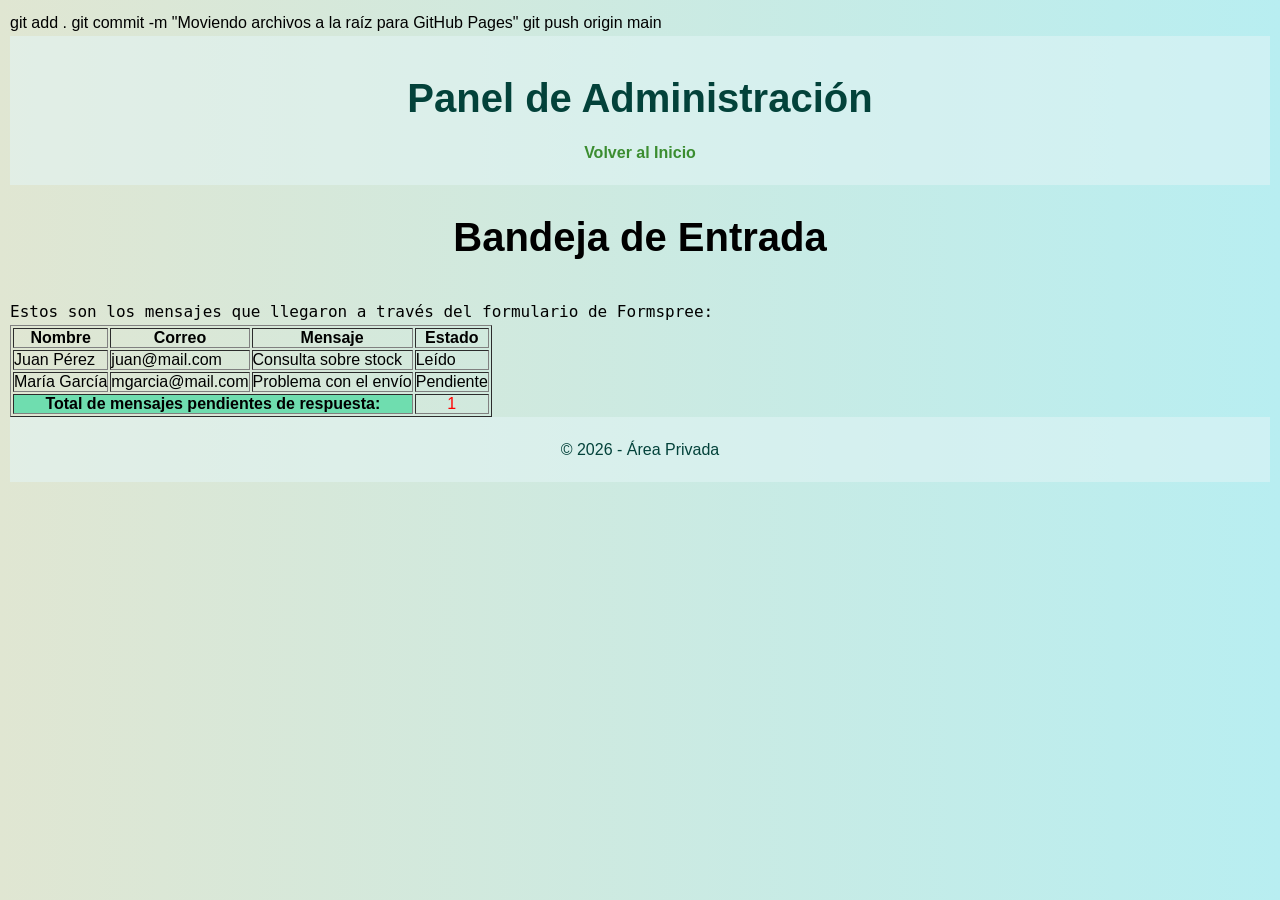
<file: admi.html>
git add .
git commit -m "Moviendo archivos a la raíz para GitHub Pages"
git push origin main<!DOCTYPE html>
<html lang="es">
<head>
    <meta charset="UTF-8">
    <title>Panel de Administración - Mensajes</title>
    <!-- Usamos el mismo CSS para que mantenga el estilo -->
    <link rel="stylesheet" href="styles.css">
</head>
<body>
    <header>
        <h1>Panel de Administración</h1>
        <nav>
            <a href="index.html">Volver al Inicio</a>
        </nav>
    </header>

    <main>
        <section>
            <h2>Bandeja de Entrada</h2>
            <p>Estos son los mensajes que llegaron a través del formulario de Formspree:</p>
            
            <table border="1">
                <thead>
                    <tr>
                        <th>Nombre</th>
                        <th>Correo</th>
                        <th>Mensaje</th>
                        <th>Estado</th>
                    </tr>
                </thead>
                <tbody>
                    <tr>
                        <td>Juan Pérez</td>
                        <td>juan@mail.com</td>
                        <td>Consulta sobre stock</td>
                        <td>Leído</td>
                    </tr>
                    <tr>
                        <td>María García</td>
                        <td>mgarcia@mail.com</td>
                        <td>Problema con el envío</td>
                        <td>Pendiente</td>
                    </tr>
                    <!-- Fila combinada con colspan para agrupar información -->
                    <tr>
                        <td colspan="3" style="text-align: center; background-color: #6fddaf;">
                            <strong>Total de mensajes pendientes de respuesta:</strong>
                        </td>
                        <td style="text-align: center; color: red;">1</td>
                    </tr>
                    <!-- ... el resto de tus filas ... -->
                </tbody>
            </table>
        </section>
    </main>

    <footer>
        <p>© 2026 - Área Privada</p>
    </footer>
</body>
</html>
</file>
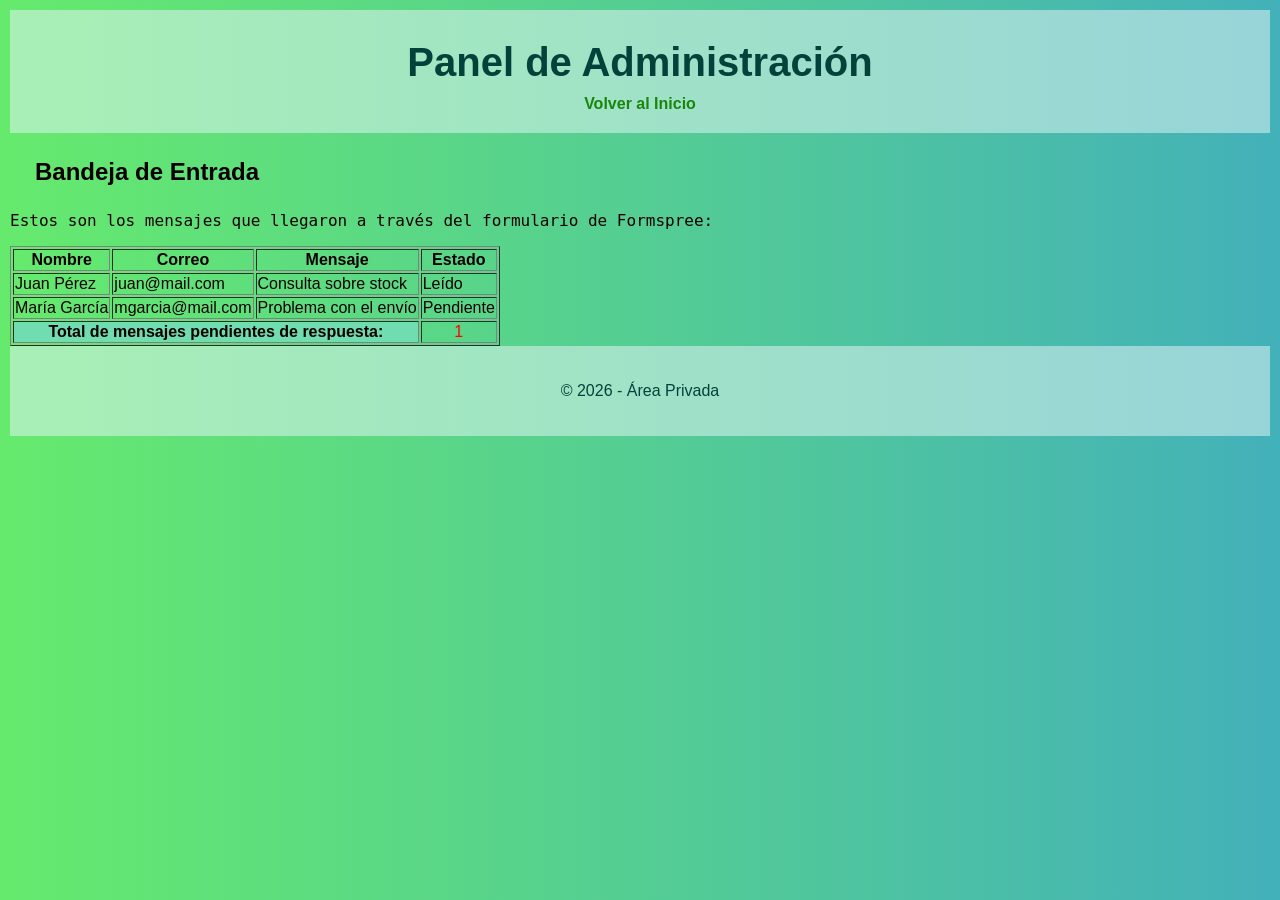
<file: CLASE 2/admi.html>
<!DOCTYPE html>
<html lang="es">
<head>
    <meta charset="UTF-8">
    <title>Panel de Administración - Mensajes</title>
    <!-- Usamos el mismo CSS para que mantenga el estilo -->
    <link rel="stylesheet" href="styles.css">
</head>
<body>
    <header>
        <h1>Panel de Administración</h1>
        <nav>
            <a href="index.html">Volver al Inicio</a>
        </nav>
    </header>

    <main>
        <section>
            <h2>Bandeja de Entrada</h2>
            <p>Estos son los mensajes que llegaron a través del formulario de Formspree:</p>
            
            <table border="1">
                <thead>
                    <tr>
                        <th>Nombre</th>
                        <th>Correo</th>
                        <th>Mensaje</th>
                        <th>Estado</th>
                    </tr>
                </thead>
                <tbody>
                    <tr>
                        <td>Juan Pérez</td>
                        <td>juan@mail.com</td>
                        <td>Consulta sobre stock</td>
                        <td>Leído</td>
                    </tr>
                    <tr>
                        <td>María García</td>
                        <td>mgarcia@mail.com</td>
                        <td>Problema con el envío</td>
                        <td>Pendiente</td>
                    </tr>
                    <!-- Fila combinada con colspan para agrupar información -->
                    <tr>
                        <td colspan="3" style="text-align: center; background-color: #6fddaf;">
                            <strong>Total de mensajes pendientes de respuesta:</strong>
                        </td>
                        <td style="text-align: center; color: red;">1</td>
                    </tr>
                    <!-- ... el resto de tus filas ... -->
                </tbody>
            </table>
        </section>
    </main>

    <footer>
        <p>© 2026 - Área Privada</p>
    </footer>
</body>
</html>
</file>
<file: styles.css>
/* Selector de ELEMENTO (afecta a todos los body) */
body {
    font-family: "Finlandica Text", sans-serif; /* Cambia el tipo de letra */
    margin: 0px; /* Elimina el margen por defecto */
    padding: 10px; /* Agrega un poco de espacio interno */
    background: linear-gradient(to right, #e0e6d2, #b8eef1);/* Degradado de fondo */
    color: rgb(15, 0, 0);
    
}

/* Selector de ELEMENTO (afecta al header y footer) */
header, footer {
    background-color: #e4f5f785; /* Color de fondo claro/verde */
    color: rgb(3, 66, 58); /* Color de texto oscuro */
    padding: 20px; 
    text-align: center; 
}
main p {
font-family: "Intel One Mono", monospace;
}
h1, h2, h3 {
    font-family: "Finlandica Text", sans-serif;
    margin: 25px; 
    text-align: center;
margin-top: 20px;
margin-bottom: 30px;
font-size: 2.5rem;
}

/* Selector de CLASE */
.cabecera-principal {
    border-bottom: 5px solid #dd1c1c; /* Línea ROJO abajo */
    margin-bottom: 45px; 
        text-align: center;
}

/* Estilo para los títulos */
h1 {
    font-size: 2.5rem; 
    margin: 10px 0;
        text-align: center;

}

/* --- NUEVOS ESTILOS AGREGADOS --- */

/* Selector de elemento para la lista: Quita las viñetas (puntitos) */
ul {
    list-style: none;
    padding: 0; /* Quitamos el espacio que viene por defecto */
    /* Agregamos esto para cumplir con la Barra de Navegación */
    display: flex;                  /* Distribución horizontal */
    justify-content: space-around;  /* Espacio equitativo entre ítems */
    background-color: #e3ebee88;      /* Color de fondo para el menú */
    margin: 0;
}

/* Selector de elemento para los enlaces: Quita subrayado y cambia color */
a {
    text-decoration: none; /* Chau subrayado */
    color: #3b8d30;        /* Un verde  para que combine con tu header */
    font-weight: bold;     /* Para que se note que son links */
    padding: 8px 16px;     /* Agregamos el padding  */
}

/* Opcional: Cambia el color cuando pasás el mouse */
a:hover {
    color: #1e3d14;
}

/* Selector de elemento para los íconos (si usás Font Awesome) */
i {
font-size: 24px;
color: #333;
 
}

/* Espacio para el contenedor de las redes sociales */
.redes-sociales {
    margin-top: 15px; /* Separa los íconos del texto de derechos reservados */
    display: flex;
    justify-content: center; /* Centra los íconos horizontalmente */
    gap: 25px; /* Deja una separación prolija entre cada ícono */
}

/* Estilo específico para los íconos dentro del footer */
.redes-sociales a i {
    font-size: 28px; /* Les damos un buen tamaño visible */
    color: #29811d;  /* Usamos el verde que elegiste para tus links */
    transition: transform 0.2s; /* Hace que el movimiento del hover sea suave */
}

/* Efecto cuando el usuario pasa el mouse por encima del ícono */
.redes-sociales a i:hover {
    color: #1e3d14; /* Se vuelve un verde más oscuro */
    transform: scale(1.2); /* Se agranda un poquito (efecto visual clave) */
}

/* Contenedor general de las tarjetas */
.contenedor-tarjetas {
    display: flex;
    flex-wrap: wrap;       /* Si no entran en la pantalla, bajan solas */
    justify-content: center; /* Centra las tarjetas */
    gap: 25px;              /* Separa las tarjetas entre sí  */
    padding: 20px;
}

/* Estilo individual de cada Tarjeta (Modelo de Caja Completo) */
.tarjeta-producto {
    background-color: #ffffff;
    border: 1px solid #3f6d31; /* Usamos el verde clarito de tu header */
    border-radius: 8px;        /* Bordes redondeados */
    width: 280px;              /* Ancho fijo para cada tarjeta */
    padding: 15px;             /* Espacio interno para que el texto no toque el borde */
    box-shadow: 0 4px 6px rgba(0,0,0,0.1); /* Una sombrita sutil para dar relieve */
    text-align: center;

    display: flex;
    flex-direction: column;
    justify-content: space-between; /* Alinea los elementos adentro */
}

/* Estilo de la imagen del producto */
.producto-img {
    width: 100%;
    height: 180px;
    object-fit: cover;         /* Recorta la imagen prolijamente para que no se deforme */
    border-radius: 4px;
}

/* Nombre del producto (hereda Finlandica Text automáticamente por tu regla anterior) */
.producto-nombre {
    font-size: 1.3rem;
    color: #1e3d14;
    margin: 10px 0 5px 0;
}

/* Descripción breve (hereda Intel One Mono automáticamente por tu regla anterior) */
.producto-desc {
    font-size: 0.9rem;
    color: #555;
    margin-bottom: 15px;
}

/* Precio destacado */
.producto-precio {
    font-size: 1.5rem;
    font-weight: bold;
    color: #dd1c1c;             /* Rojo para que llame la atención */
    margin-bottom: 15px;
    display: block;
}

/* Botón de Agregar al Carrito */
.btn-carrito {
    background-color: #5cd34c; /* El verde de  links */
    color: white;
    border: none;
    padding: 10px 15px;
    font-size: 1rem;
    font-weight: bold;
    border-radius: 5px;
    cursor: pointer;           /* Cambia el cursor a la manito */
    transition: background-color 0.2s;
}

/* Hover del botón */
.btn-carrito:hover {
    background-color: #1e3d14; /* Se vuelve más oscuro al pasar el mouse */
}
/* ====================================================
   SECCIÓN RESEÑAS (Aplicando CSS Grid y Estilos Completos)
   ==================================================== */

/* Contenedor principal de la sección */
.reseñas {
    display: grid; /* 1. Usamos display: grid (Pedido) */
    
    /* Columnas responsivas que se adaptan solas al tamaño de pantalla */
    grid-template-columns: repeat(auto-fit, minmax(280px, 1fr)); 
    
    gap: 20px;       /* 3. Usamos gap para separar las tarjetas (Pedido) */
    padding: 40px 20px; /* 4. Añadimos padding para que no pegue a los bordes (Pedido) */
    background-color: #f9f9f9; /* Un fondo gris clarito para diferenciarlo */
    text-align: center; /* Centra el texto dentro de cada tarjeta */
}

/* El contenedor PADRE que activa el Grid */

.grid-container {
    display: grid; 
    /*crea columnas  automáticamente según el espacio, con un mínimo de 280px por tarjeta*/
    grid-template-columns: repeat(auto-fit, minmax(280px, 1fr)); 
    gap: 20px; 
    margin-top: 20px;
}

/* Estilo de cada tarjeta individual */
.card {
    background-color: #ffffff;
    border: 1px solid #e0e0e0; /* 1. Bordes suaves (Pedido) */
    border-radius: 10px;
    padding: 25px;            /* 2. Padding interno (Pedido) */
    
    /* Sombra (box-shadow) para destacar visualmente (Pedido) */
    box-shadow: 0 4px 12px rgba(0, 0, 0, 0.08); 
    
    text-align: center;
    
    /* Transición suave para que el movimiento no sea brusco (Pedido) */
    transition: transform 0.3s ease, box-shadow 0.3s ease; 
}

/* ====================================================
   Uso de :nth-child()
   ==================================================== */

/* Seleccionamos específicamente la SEGUNDA tarjeta */
.card:nth-child(2) {
    border: 2px solid #23b90f; /* Le ponemos el borde con el verde de tu marca */
    background-color: #f4fbf2; /* Un fondo verde extremadamente sutil para destacar */
}

/* Cambiamos el color del ícono de la tarjeta del medio para que combine */
.card:nth-child(2) i {
    color: #1e3d14; 
}

/* Efecto hover opcional para que se mueva */
.card:hover {
    transform: translateY(-8px); /* La tarjeta sube levemente */
    box-shadow: 0 12px 20px rgba(0, 0, 0, 0.15); /* La sombra se intensifica al subir */
}

/* Estilos para el contenido de la reseña */
.card i {
    font-size: 40px;
    color: #23b90f; /* El verde de tus íconos */
    margin-bottom: 10px;
}

.card h3 {
    margin: 5px 0;
    color: #1e3d14;
    font-size: 1.2rem;
}

/* La opinión usa la fuente Intel One Mono por la regla general de párrafos */
.card .opinion {
    font-style: italic;
    color: #555;
    font-size: 0.95rem;
    line-height: 1.4;
}

.card .estrellas {
    margin-top: 10px;
    font-size: 1.1rem;
}

/* ====================================================
   ESTILOS BASE DEL FORMULARIO (Para Computadoras)
   ==================================================== */
.contacto {
    padding: 40px 20px;
    background-color: #ffffff;
    max-width: 600px;         /* En compu no queremos que sea gigante, lo limitamos */
    margin: 30px auto;        /* Lo centra horizontalmente */
    border-radius: 8px;
    box-shadow: 0 4px 12px rgba(0,0,0,0.05);
}

.grupo-formulario {
    margin-bottom: 20px;      /* Separación base entre campos */
    text-align: left;
}

.grupo-formulario label {
    display: block;
    margin-bottom: 5px;
    font-weight: bold;
    color: #1e3d14;
}

/* Estilos para los campos de texto */
.grupo-formulario input, 
.grupo-formulario textarea {
    width: 100%;             /* Ya ocupan el ancho de su contenedor */
    padding: 10px;
    border: 1px solid #ccc;
    border-radius: 5px;
    font-family: inherit;     /* Hereda la tipografía general */
    
    /* EXTRA: Transición suave para cuando cambia el borde al hacer foco */
    transition: border-color 0.3s ease, box-shadow 0.3s ease; 
}

/* EXTRA : Efecto :focus al hacer clic para escribir */
.grupo-formulario input:focus, 
.grupo-formulario textarea:focus {
    outline: none;            /* Saca el borde azul feo que viene por defecto */
    border-color: #23b90f;    /* Cambia al verde de tu marca */
    box-shadow: 0 0 8px rgba(35, 185, 15, 0.3); /* Le da un luminoso verde suave */
}

.btn-enviar {
    background-color: #5cd84b;
    margin-bottom: 25px;
    color: white;
    border: none;
    padding: 12px 25px;
    font-size: 1rem;
    font-weight: bold;
    border-radius: 5px;
    cursor: pointer;
    transition: background-color 0.2s;
    width: 100%;             /* Botón grande fácil de tocar */
}

.btn-enviar:hover {
    background-color: #1e3d14;
}


/* ====================================================
   OBLIGATORIO: MEDIA QUERIES (Pantallas menores a 768px)
   ==================================================== */
@media (max-width: 768px) {
    
    /* 1. Adaptar la sección de reseñas a una sola columna */
    .grid-container {
        /* Pisamos el repeat anterior y obligamos a que sea 1 sola columna */
        grid-template-columns: 1fr; 
        gap: 15px;            /* Achicamos un pelín el espacio entre tarjetas */
    }

    /* 2. Ajustar el padding general del formulario en celulares */
    .contacto {
        padding: 20px 15px;   /* Menos padding para aprovechar el espacio del celu */
        margin: 15px;         /* Margen externo chico para que no toque los bordes del celu */
    }

    /* 3. Asegurar que los campos aprovechen todo el ancho del celular */
    .grupo-formulario input, 
    .grupo-formulario textarea {
        padding: 12px 10px;   /* Inputs un poco más altos para que sea fácil meter el dedo */
        margin-bottom: 5px;   /* Margen extra inferior si se requiere */
    }
}

/* ====================================================
   SECCIÓN RESEÑAS (CORREGIDO)
   ==================================================== */

/* 1. La sección exterior ya NO es un grid. Es solo el contenedor blanco de fondo */
.reseñas {
    background-color: #f9f9f9; 
    padding: 40px 20px; 
    width: 100%;
    display: block; /* <-- CAMBIO: Volvemos a un bloque normal para liberar al título */
}

/* 2. Forzamos a que el título ocupe todo el ancho y se centre libremente */
.reseñas h2 {
    text-align: center !important;
    width: 100%;
    margin-bottom: 30px;
    display: block;
}

/* 3. El contenedor PADRE de las tarjetas es el que SÍ activa el Grid */
.grid-container {
    display: grid; 
    /* Crea las columnas de las tarjetas automáticamente */
    grid-template-columns: repeat(auto-fit, minmax(280px, 1fr)); 
    gap: 20px; 
    max-width: 1200px; /* <-- Evita que en la compu se estiren al infinito */
    margin: 0 auto;    /* <-- Centra el grupo de tarjetas en la pantalla */
    width: 100%;
}

/* ====================================================
   SECCIÓN: VIDEO INSTITUCIONAL CENTRADO Y RESPONSIVO
   ==================================================== */

/* 1. Centramos el contenedor del video */
.seccion-video {
    display: flex;            /* Activamos flexbox */
    justify-content: center;  /* <-- ESTO centra el video horizontalmente */
    align-items: center;
    padding: 40px 20px;       /* Margen interno para que respire */
    width: 100%;
}

/* 2. Hacemos que el video se adapte a cualquier pantalla */
.video-responsivo {
    width: 100%;              /* En pantallas chicas ocupa todo el ancho */
    max-width: 640px;         /* <-- En la compu no se deforma, se frena en 640px */
    height: auto;             /* Mantiene la proporción original para que no se estire feo */
    border-radius: 8px;       /* Bordes redondeados sutiles para combinar con tus tarjetas */
    box-shadow: 0 4px 12px rgba(0, 0, 0, 0.1); /* Una sombrita para darle nivel visual */
}

/* ==========================================================================
   1. VARIABLES Y CONFIGURACIÓN GENERAL
   ========================================================================== */
:root {
  /* Guardamos los colores acá. Si el día de mañana querés cambiar el verde
     por un azul, lo cambiás acá una sola vez y se actualiza en todo el sitio. */
  --color-principal: #2a9d8f;
  --color-oscuro: #264653;
  --color-claro: #f4f1de;
  --color-texto: #333333;
  --fuente-titulos: 'Montserrat', sans-serif;
  --fuente-cuerpo: 'Open Sans', sans-serif;
}

* {
  box-sizing: border-box;
  margin: 0;
  padding: 0;
}

body {
  font-family: var(--fuente-cuerpo);
  color: var(--texto);
  background-color: var(--color-claro);
  line-height: 1.6;
}

/* ==========================================================================
   2. CORRECCIÓN DE TÍTULOS (Cambio solicitado)
   ========================================================================== */
.titulo-principal {
  font-family: var(--fuente-titulos);
  color: var(--color-oscuro);
  /* -------------------------------------------------------------------- */
  /* CAMBIO: Agregamos text-align: center para asegurarnos de que el    */
  /* título principal no quede tirado a la izquierda en la compu.         */
  /* -------------------------------------------------------------------- */
  text-align: center;
  margin: 2rem 0;
  font-size: 2.5rem;
}

/* ==========================================================================
   3. SECCIÓN PRODUCTOS (Optimización Responsiva)
   ========================================================================== */
.contenedor-productos {
  display: flex;
  flex-wrap: wrap;
  gap: 20px;
  /* -------------------------------------------------------------------- */
  /* CAMBIO: Para pantallas grandes, le definimos un ancho máximo         */
  /* (max-width) y margin: auto para que todo el bloque quede centrado    */
  /* en el monitor. El padding evita que toque los bordes en el celu.      */
  /* -------------------------------------------------------------------- */
  max-width: 1200px;
  margin: 0 auto;
  padding: 0 20px;
  justify-content: center; /* Centra las tarjetas si sobran espacios */
}

.tarjeta-producto {
  background: #ffffff;
  border-radius: 8px;
  padding: 15px;
  box-shadow: 0 4px 6px rgba(0, 0, 0, 0.1);
  /* -------------------------------------------------------------------- */
  /* CAMBIO: En vez de un ancho fijo en px, usamos flex-basis y calc.     */
  /* Esto le dice: "Intentá medir un tercio del contenedor menos el gap".  */
  /* -------------------------------------------------------------------- */
  flex: 1 1 calc(33.333% - 20px);
  min-width: 280px; /* Evita que se compriman demasiado */
}

/* ==========================================================================
   4. MEDIA QUERIES (Adaptación a Dispositivos)
   ========================================================================== */

/* Celulares grandes y Tablets */
@media (max-width: 768px) {
  .tarjeta-producto {
    /* CAMBIO: En pantallas medianas/chicas, pasan a ocupar la mitad (2 columnas) */
    flex: 1 1 calc(50% - 20px);
  }
  .titulo-principal {
    font-size: 2rem; /* Achicamos un toque el texto para que entre bien */
  }
}

/* Celulares chicos */
@media (max-width: 480px) {
  .tarjeta-producto {
    /* CAMBIO: En celus verticales, cada producto toma el 100% del ancho */
    flex: 1 1 100%;
  }
}
</file>
<file: CLASE 2/styles.css>
/* Selector de ELEMENTO (afecta a todos los body) */
body {
    font-family: "Finlandica Text", sans-serif; /* Cambia el tipo de letra */
    margin: 0px; /* Elimina el margen por defecto */
    padding: 10px; /* Agrega un poco de espacio interno */
    background: linear-gradient(to right, #66ea6d, #43b1b9);/* Degradado de fondo */
    color: rgb(15, 0, 0);
    
}

/* Selector de ELEMENTO (afecta al header y footer) */
header, footer {
    background-color: #e4f5f785; /* Color de fondo claro/verde */
    color: rgb(3, 66, 58); /* Color de texto oscuro */
    padding: 20px; 
    text-align: center; 
}
main p {
font-family: "Intel One Mono", monospace;
}
h1, h2, h3 {
    font-family: "Finlandica Text", sans-serif;
    margin: 25px; 
}

/* Selector de CLASE */
.cabecera-principal {
    border-bottom: 5px solid #dd1c1c; /* Línea ROJO abajo */
    margin-bottom: 45px; 
}

/* Estilo para los títulos */
h1 {
    font-size: 2.5rem; 
    margin: 10px 0;

}

/* --- NUEVOS ESTILOS AGREGADOS --- */

/* Selector de elemento para la lista: Quita las viñetas (puntitos) */
ul {
    list-style: none;
    padding: 0; /* Quitamos el espacio que viene por defecto */
    /* Agregamos esto para cumplir con la Barra de Navegación */
    display: flex;                  /* Distribución horizontal */
    justify-content: space-around;  /* Espacio equitativo entre ítems */
    background-color: #e3ebee88;      /* Color de fondo para el menú */
    margin: 0;
}

/* Selector de elemento para los enlaces: Quita subrayado y cambia color */
a {
    text-decoration: none; /* Chau subrayado */
    color: #1a860c;        /* Un verde  para que combine con tu header */
    font-weight: bold;     /* Para que se note que son links */
    padding: 8px 16px;     /* Agregamos el padding  */
}

/* Opcional: Cambia el color cuando pasás el mouse */
a:hover {
    color: #1e3d14;
}

/* Selector de elemento para los íconos (si usás Font Awesome) */
i {
font-size: 24px;
color: #333;
}

/* Espacio para el contenedor de las redes sociales */
.redes-sociales {
    margin-top: 15px; /* Separa los íconos del texto de derechos reservados */
    display: flex;
    justify-content: center; /* Centra los íconos horizontalmente */
    gap: 25px; /* Deja una separación prolija entre cada ícono */
}

/* Estilo específico para los íconos dentro del footer */
.redes-sociales a i {
    font-size: 28px; /* Les damos un buen tamaño visible */
    color: #29811d;  /* Usamos el verde que elegiste para tus links */
    transition: transform 0.2s; /* Hace que el movimiento del hover sea suave */
}

/* Efecto cuando el usuario pasa el mouse por encima del ícono */
.redes-sociales a i:hover {
    color: #1e3d14; /* Se vuelve un verde más oscuro */
    transform: scale(1.2); /* Se agranda un poquito (efecto visual clave) */
}

/* Contenedor general de las tarjetas */
.contenedor-tarjetas {
    display: flex;
    flex-wrap: wrap;       /* Si no entran en la pantalla, bajan solas */
    justify-content: center; /* Centra las tarjetas */
    gap: 25px;              /* Separa las tarjetas entre sí  */
    padding: 20px;
}

/* Estilo individual de cada Tarjeta (Modelo de Caja Completo) */
.tarjeta-producto {
    background-color: #ffffff;
    border: 1px solid #196303; /* Usamos el verde clarito de tu header */
    border-radius: 8px;        /* Bordes redondeados */
    width: 280px;              /* Ancho fijo para cada tarjeta */
    padding: 15px;             /* Espacio interno para que el texto no toque el borde */
    box-shadow: 0 4px 6px rgba(0,0,0,0.1); /* Una sombrita sutil para dar relieve */
    text-align: center;

    display: flex;
    flex-direction: column;
    justify-content: space-between; /* Alinea los elementos adentro */
}

/* Estilo de la imagen del producto */
.producto-img {
    width: 100%;
    height: 180px;
    object-fit: cover;         /* Recorta la imagen prolijamente para que no se deforme */
    border-radius: 4px;
}

/* Nombre del producto (hereda Finlandica Text automáticamente por tu regla anterior) */
.producto-nombre {
    font-size: 1.3rem;
    color: #1e3d14;
    margin: 10px 0 5px 0;
}

/* Descripción breve (hereda Intel One Mono automáticamente por tu regla anterior) */
.producto-desc {
    font-size: 0.9rem;
    color: #555;
    margin-bottom: 15px;
}

/* Precio destacado */
.producto-precio {
    font-size: 1.5rem;
    font-weight: bold;
    color: #dd1c1c;             /* Rojo para que llame la atención */
    margin-bottom: 15px;
    display: block;
}

/* Botón de Agregar al Carrito */
.btn-carrito {
    background-color: #23b90f; /* El verde de  links */
    color: white;
    border: none;
    padding: 10px 15px;
    font-size: 1rem;
    font-weight: bold;
    border-radius: 5px;
    cursor: pointer;           /* Cambia el cursor a la manito */
    transition: background-color 0.2s;
}

/* Hover del botón */
.btn-carrito:hover {
    background-color: #1e3d14; /* Se vuelve más oscuro al pasar el mouse */
}
/* ====================================================
   SECCIÓN RESEÑAS (Aplicando CSS Grid y Estilos Completos)
   ==================================================== */

/* Contenedor principal de la sección */
.reseñas {
    display: grid; /* 1. Usamos display: grid (Pedido) */
    
    /* Columnas responsivas que se adaptan solas al tamaño de pantalla */
    grid-template-columns: repeat(auto-fit, minmax(280px, 1fr)); 
    
    gap: 20px;       /* 3. Usamos gap para separar las tarjetas (Pedido) */
    padding: 40px 20px; /* 4. Añadimos padding para que no pegue a los bordes (Pedido) */
    background-color: #f9f9f9; /* Un fondo gris clarito para diferenciarlo */
    text-align: center; /* Centra el texto dentro de cada tarjeta */
}

/* El contenedor PADRE que activa el Grid */

.grid-container {
    display: grid; 
    /*crea columnas  automáticamente según el espacio, con un mínimo de 280px por tarjeta*/
    grid-template-columns: repeat(auto-fit, minmax(280px, 1fr)); 
    gap: 20px; 
    margin-top: 20px;
}

/* Estilo de cada tarjeta individual */
.card {
    background-color: #ffffff;
    border: 1px solid #e0e0e0; /* 1. Bordes suaves (Pedido) */
    border-radius: 10px;
    padding: 25px;            /* 2. Padding interno (Pedido) */
    
    /* Sombra (box-shadow) para destacar visualmente (Pedido) */
    box-shadow: 0 4px 12px rgba(0, 0, 0, 0.08); 
    
    text-align: center;
    
    /* Transición suave para que el movimiento no sea brusco (Pedido) */
    transition: transform 0.3s ease, box-shadow 0.3s ease; 
}

/* ====================================================
   Uso de :nth-child()
   ==================================================== */

/* Seleccionamos específicamente la SEGUNDA tarjeta */
.card:nth-child(2) {
    border: 2px solid #23b90f; /* Le ponemos el borde con el verde de tu marca */
    background-color: #f4fbf2; /* Un fondo verde extremadamente sutil para destacar */
}

/* Cambiamos el color del ícono de la tarjeta del medio para que combine */
.card:nth-child(2) i {
    color: #1e3d14; 
}

/* Efecto hover opcional para que se mueva */
.card:hover {
    transform: translateY(-8px); /* La tarjeta sube levemente */
    box-shadow: 0 12px 20px rgba(0, 0, 0, 0.15); /* La sombra se intensifica al subir */
}

/* Estilos para el contenido de la reseña */
.card i {
    font-size: 40px;
    color: #23b90f; /* El verde de tus íconos */
    margin-bottom: 10px;
}

.card h3 {
    margin: 5px 0;
    color: #1e3d14;
    font-size: 1.2rem;
}

/* La opinión usa la fuente Intel One Mono por la regla general de párrafos */
.card .opinion {
    font-style: italic;
    color: #555;
    font-size: 0.95rem;
    line-height: 1.4;
}

.card .estrellas {
    margin-top: 10px;
    font-size: 1.1rem;
}

/* ====================================================
   ESTILOS BASE DEL FORMULARIO (Para Computadoras)
   ==================================================== */
.contacto {
    padding: 40px 20px;
    background-color: #ffffff;
    max-width: 600px;         /* En compu no queremos que sea gigante, lo limitamos */
    margin: 30px auto;        /* Lo centra horizontalmente */
    border-radius: 8px;
    box-shadow: 0 4px 12px rgba(0,0,0,0.05);
}

.grupo-formulario {
    margin-bottom: 20px;      /* Separación base entre campos */
    text-align: left;
}

.grupo-formulario label {
    display: block;
    margin-bottom: 5px;
    font-weight: bold;
    color: #1e3d14;
}

/* Estilos para los campos de texto */
.grupo-formulario input, 
.grupo-formulario textarea {
    width: 100%;             /* Ya ocupan el ancho de su contenedor */
    padding: 10px;
    border: 1px solid #ccc;
    border-radius: 5px;
    font-family: inherit;     /* Hereda la tipografía general */
    
    /* EXTRA: Transición suave para cuando cambia el borde al hacer foco */
    transition: border-color 0.3s ease, box-shadow 0.3s ease; 
}

/* EXTRA : Efecto :focus al hacer clic para escribir */
.grupo-formulario input:focus, 
.grupo-formulario textarea:focus {
    outline: none;            /* Saca el borde azul feo que viene por defecto */
    border-color: #23b90f;    /* Cambia al verde de tu marca */
    box-shadow: 0 0 8px rgba(35, 185, 15, 0.3); /* Le da un luminoso verde suave */
}

.btn-enviar {
    background-color: #23b90f;
    margin-bottom: 25px;
    color: white;
    border: none;
    padding: 12px 25px;
    font-size: 1rem;
    font-weight: bold;
    border-radius: 5px;
    cursor: pointer;
    transition: background-color 0.2s;
    width: 100%;             /* Botón grande fácil de tocar */
}

.btn-enviar:hover {
    background-color: #1e3d14;
}


/* ====================================================
   OBLIGATORIO: MEDIA QUERIES (Pantallas menores a 768px)
   ==================================================== */
@media (max-width: 768px) {
    
    /* 1. Adaptar la sección de reseñas a una sola columna */
    .grid-container {
        /* Pisamos el repeat anterior y obligamos a que sea 1 sola columna */
        grid-template-columns: 1fr; 
        gap: 15px;            /* Achicamos un pelín el espacio entre tarjetas */
    }

    /* 2. Ajustar el padding general del formulario en celulares */
    .contacto {
        padding: 20px 15px;   /* Menos padding para aprovechar el espacio del celu */
        margin: 15px;         /* Margen externo chico para que no toque los bordes del celu */
    }

    /* 3. Asegurar que los campos aprovechen todo el ancho del celular */
    .grupo-formulario input, 
    .grupo-formulario textarea {
        padding: 12px 10px;   /* Inputs un poco más altos para que sea fácil meter el dedo */
        margin-bottom: 5px;   /* Margen extra inferior si se requiere */
    }
}
</file>
